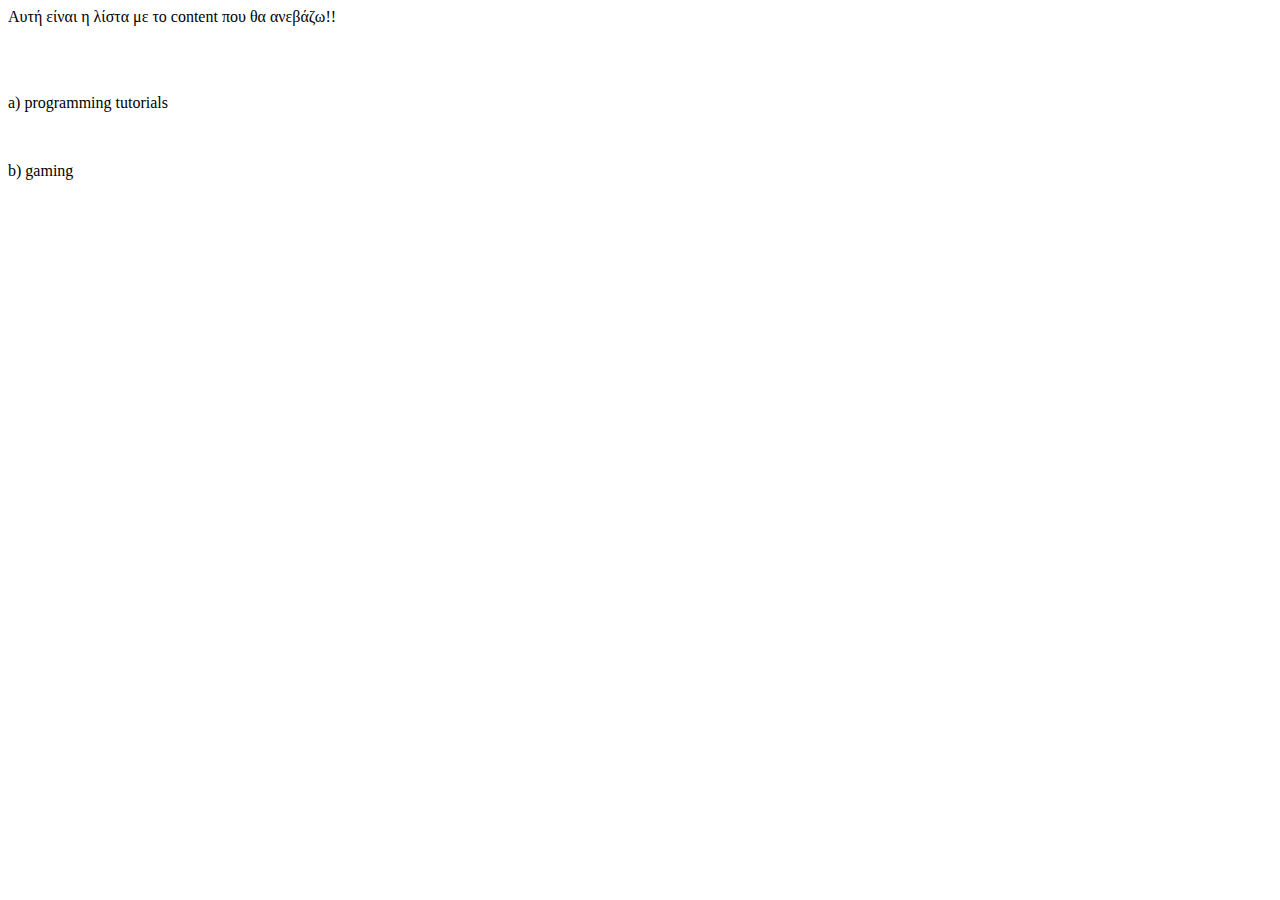
<file: list.html>
<html>
  <head>
    <title> Content list </title>
    <meta charset="UTF-8">
  </head>
  <body>
    <p>Αυτή είναι η λίστα με το content που θα ανεβάζω!!</p><br><br>
    <p>a) programming tutorials</p><br>
    <p>b) gaming</p><br>
  </body>
</html>
</file>
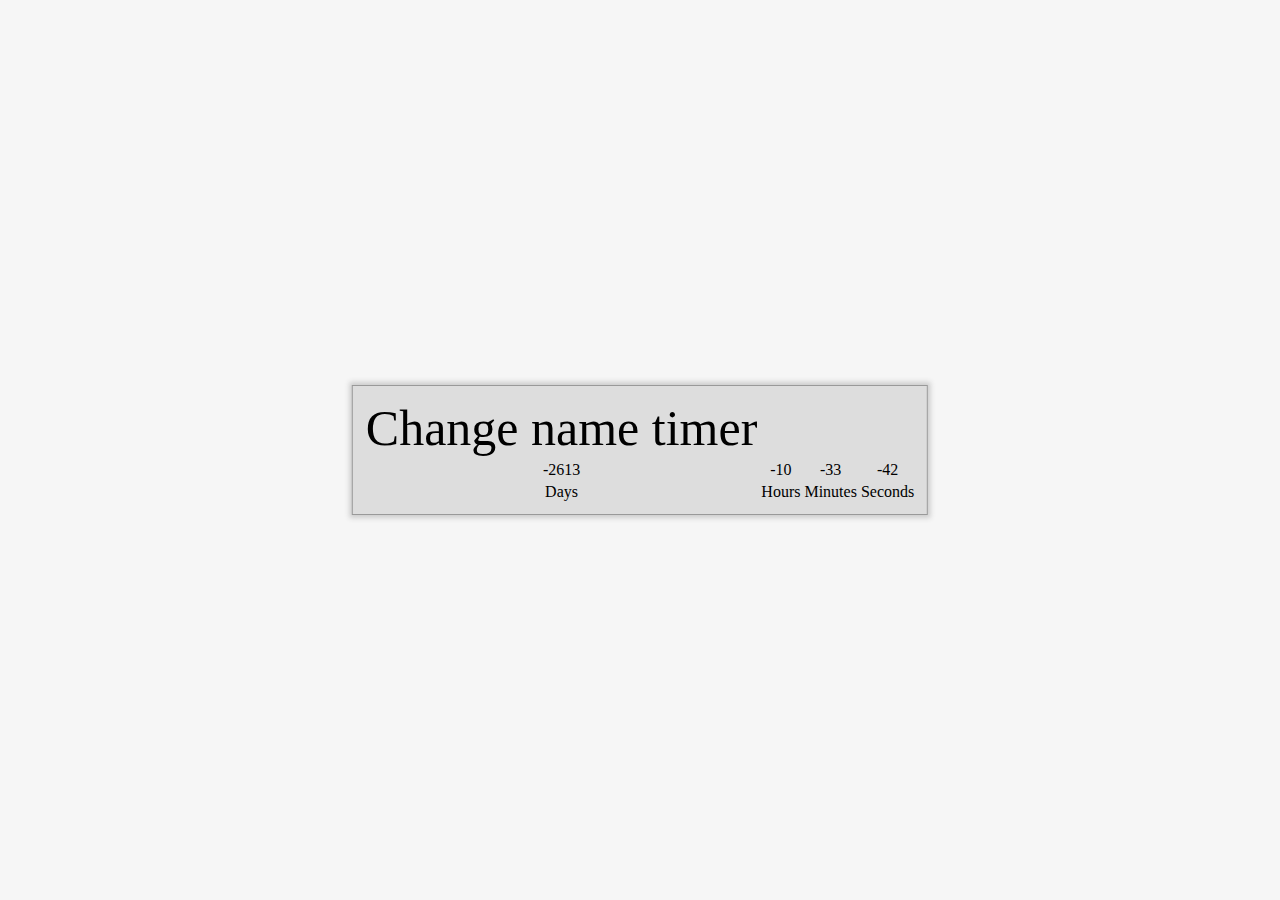
<file: timer.html>
<!DOCTYPE html>
<html>
  <head>
    <title>Event Timer</title>
    <meta charset="UTF-8">
    <style>
      body {
        background: #f6f6f6;
      }
      .countdownContainer{
        position: absolute;
        top: 50%;
        left: 50%;
        transform: translateX(-50%) translatey(-50%);
        text-align: center;
        background: #ddd;
        border: 1px solid #999;
        padding: 10px;
        box-shadow: 0 0 5px 3px #ccc;
      }
      
      .info{
        font-size: 50px;
      }
    </style>
  </head>
  <body>
    <table class="countdownContainer">
      <tr colspan="4" class="info">
        <td>Change name timer</td>
      </tr>
      <tr>
        <td id="days"></td>
        <td id="hours"></td>
        <td id="minutes"></td>
        <td id="seconds"></td>
      </tr>
      <tr>
        <td>Days</td>
        <td>Hours</td>
        <td>Minutes</td>
        <td>Seconds</td>
      </tr>
    </table>
    <script>
      function countdown(){
        var now = new Date();
        var eventDate = new Date(2019, 4, 30);
        
        var currentTime = now.getTime();
        var eventTime = eventDate.getTime();
        
        var remTime = eventTime - currentTime;
        
        var s = Math.floor(remTime / 1000);
        var m = Math.floor(s / 60);
        var h = Math.floor(m / 60);
        var d = Math.floor(h / 24);
        
        h %= 24;
        m %= 60;
        s %= 60;
        
        //h = (h<10) ? "0" : h;
        //m = (m<10) ? "0" : m;
        //s = (s<10) ? "0" : s;
        
        document.getElementById("days").textContent = d;
        document.getElementById("days").innerText = d;
        
        document.getElementById("hours").textContent = h;
        document.getElementById("hours").innerText = h;
        
        document.getElementById("minutes").textContent = m;
        document.getElementById("minutes").innerText = m;
        
        document.getElementById("seconds").textContent = s;
        document.getElementById("seconds").innerText = s;
        
        setTimeout(countdown, 1000);
      }
      
      countdown();
    </script>
  </body>
</html>
</file>
